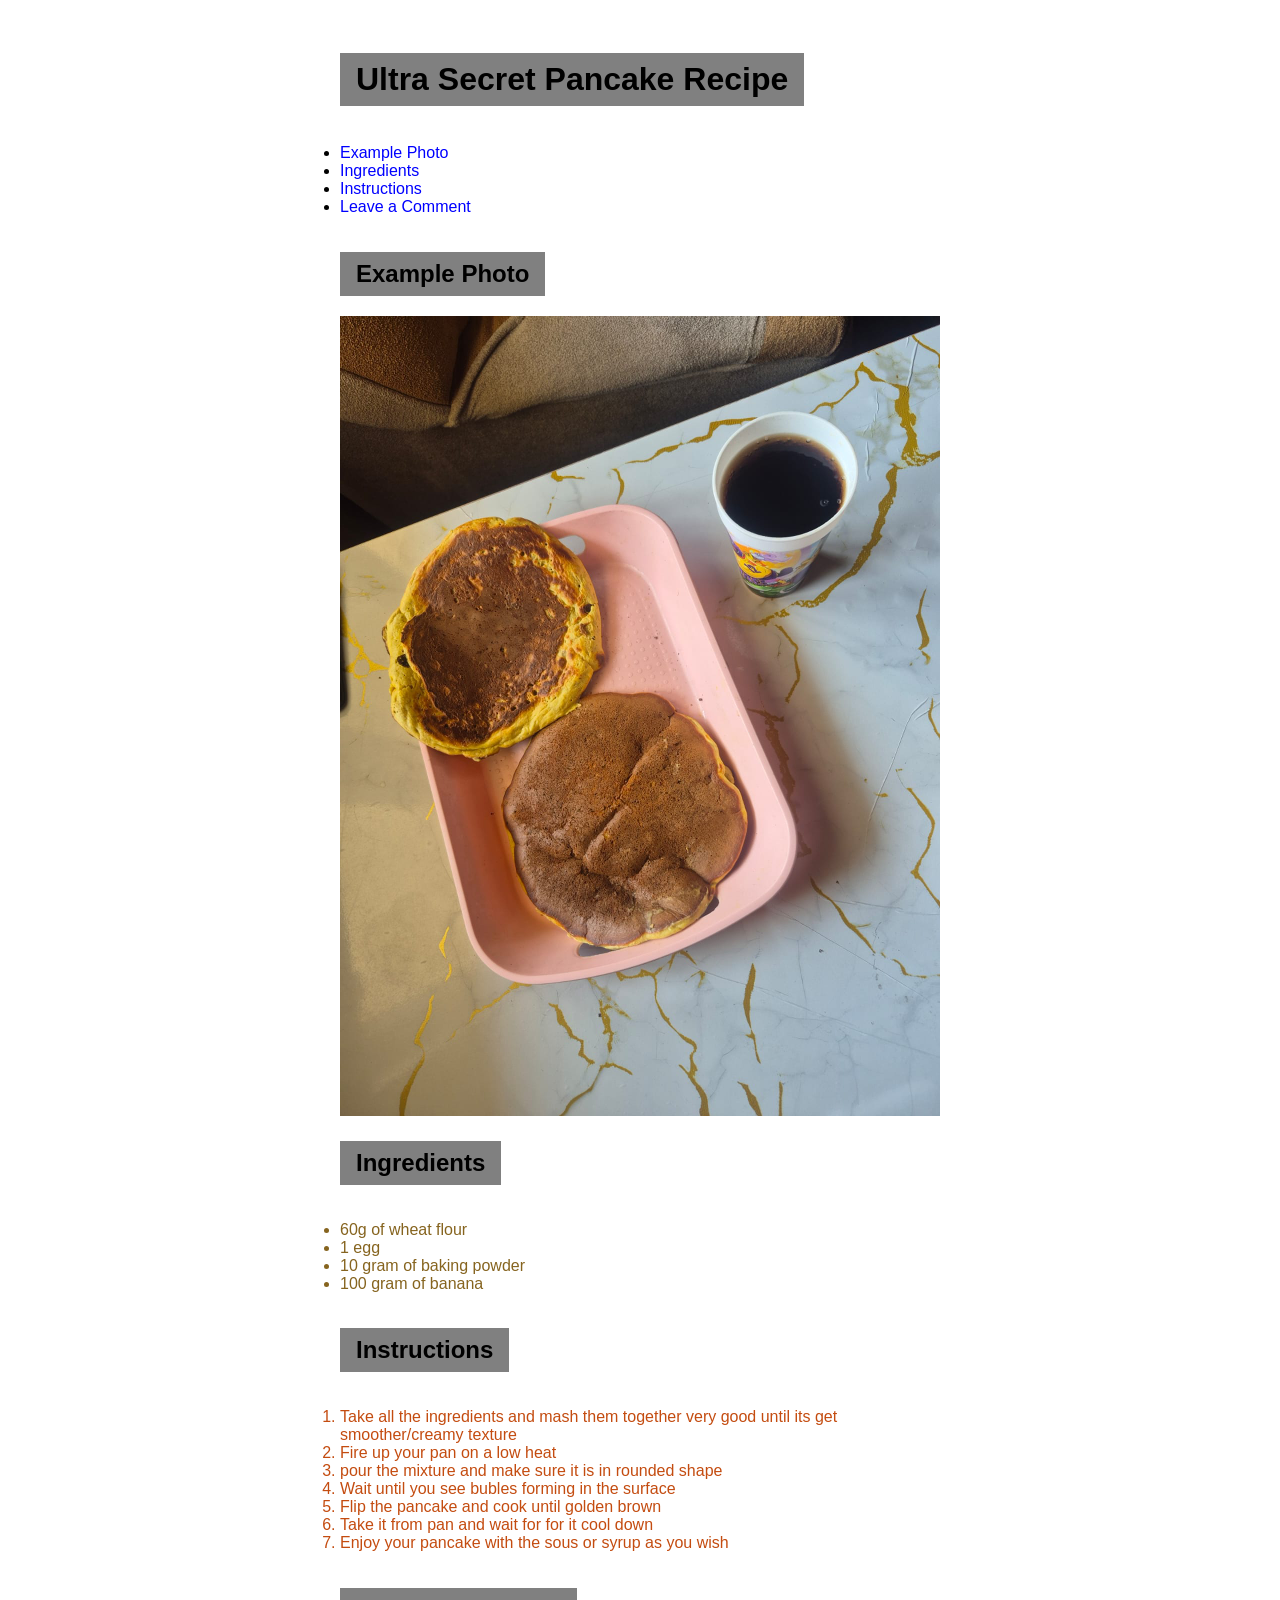
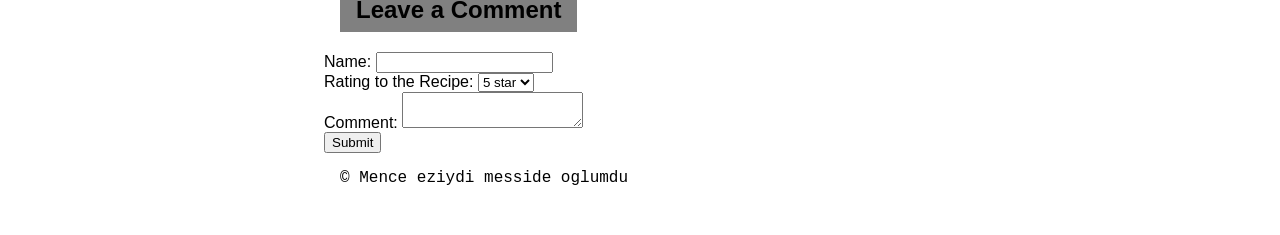
<file: Pankekresepti.html>
<!doctype html>
<html lang="en">
  <head>
    <meta charset="UTF-8" />
    <meta name="viewport" content="width=device-width, initial-scale=1.0" />
    <title>Recipes of Omer</title>
    <link rel="stylesheet" href="cssyoxlama.css" />
  </head>
  <body>
    <header>
      <h1 class="headline">Ultra Secret Pancake Recipe</h1>
    </header>
    <nav>
      <ul class="links">
        <li><a href="#example-photo">Example Photo</a></li>
        <li><a href="#ingredients">Ingredients</a></li>
        <li><a href="#instructions">Instructions</a></li>
        <li><a href="#LeaveComment">Leave a Comment</a></li>
      </ul>
    </nav>

    <main>
      <section id="example-photo">
        <h2 class="headline">Example Photo</h2>
        <img src="PancakeSekli.jpeg" alt="Pancake example" class="photo" />
      </section>
      <section id="ingredients">
        <h2 class="headline">Ingredients</h2>
        <ul class="ingredient">
          <li>60g of wheat flour</li>
          <li>1 egg</li>
          <li>10 gram of baking powder</li>
          <li>100 gram of banana</li>
        </ul>
      </section>
      <section id="instructions">
        <h2 class="headline">Instructions</h2>
        <ol class="instructions">
          <li>
            Take all the ingredients and mash them together very good until its
            get smoother/creamy texture
          </li>
          <li>Fire up your pan on a low heat</li>
          <li>pour the mixture and make sure it is in rounded shape</li>
          <li>Wait until you see bubles forming in the surface</li>
          <li>Flip the pancake and cook until golden brown</li>
          <li>Take it from pan and wait for for it cool down</li>
          <li>Enjoy your pancake with the sous or syrup as you wish</li>
        </ol>
      </section>
      <section id="LeaveComment">
        <h2 class="headline">Leave a Comment</h2>
        <form class="comment-form">
          <div>
            <label for="name">Name:</label>
            <input type="text" id="name" name="name" required />
          </div>
          <div>
            <label for="star">Rating to the Recipe:</label>
            <select id="star" name="star" required>
              <option value="5">5 star</option>
              <option value="4">4 star</option>
              <option value="3">3 star</option>
              <option value="2">2 star</option>
              <option value="1">1 star</option>
            </select>
          </div>
          <div>
            <label for="comment">Comment:</label>
            <textarea id="comment" name="comment" required></textarea>
          </div>
          <div>
            <button type="submit">Submit</button>
          </div>
        </form>
      </section>
    </main>
    <footer>
      <p>&copy; Mence eziydi messide oglumdu</p>
    </footer>
  </body>
</html>
</file>
<file: cssyoxlama.css>
body {
  font-family: "Courier New", Courier, monospace;
  padding: 32px;
  max-width: 600px;
  margin: 0 auto;
}
.headline {
  background-color: #808080;
  font-family: "Arial", sans-serif;
  display: inline-block;
  padding: 0.5rem 1rem;
}
.ingredient {
  color: #86641f;
  font-family: "Arial", sans-serif;
  padding-left: 0rem;
}
.instructions {
  color: rgb(196, 76, 16);
  font-family: "Arial", sans-serif;
  padding-left: 0rem;
}
.links {
  padding-left: 0rem;
  font-family: "Arial", sans-serif;
}
.comment-form {
  font-family: "Arial", sans-serif;
  margin-left: -1rem;
}
a {
  color: #0000ff;
  text-decoration: none;
}
.photo {
  max-width: 100%;
  max-height: 100%;
}
</file>
